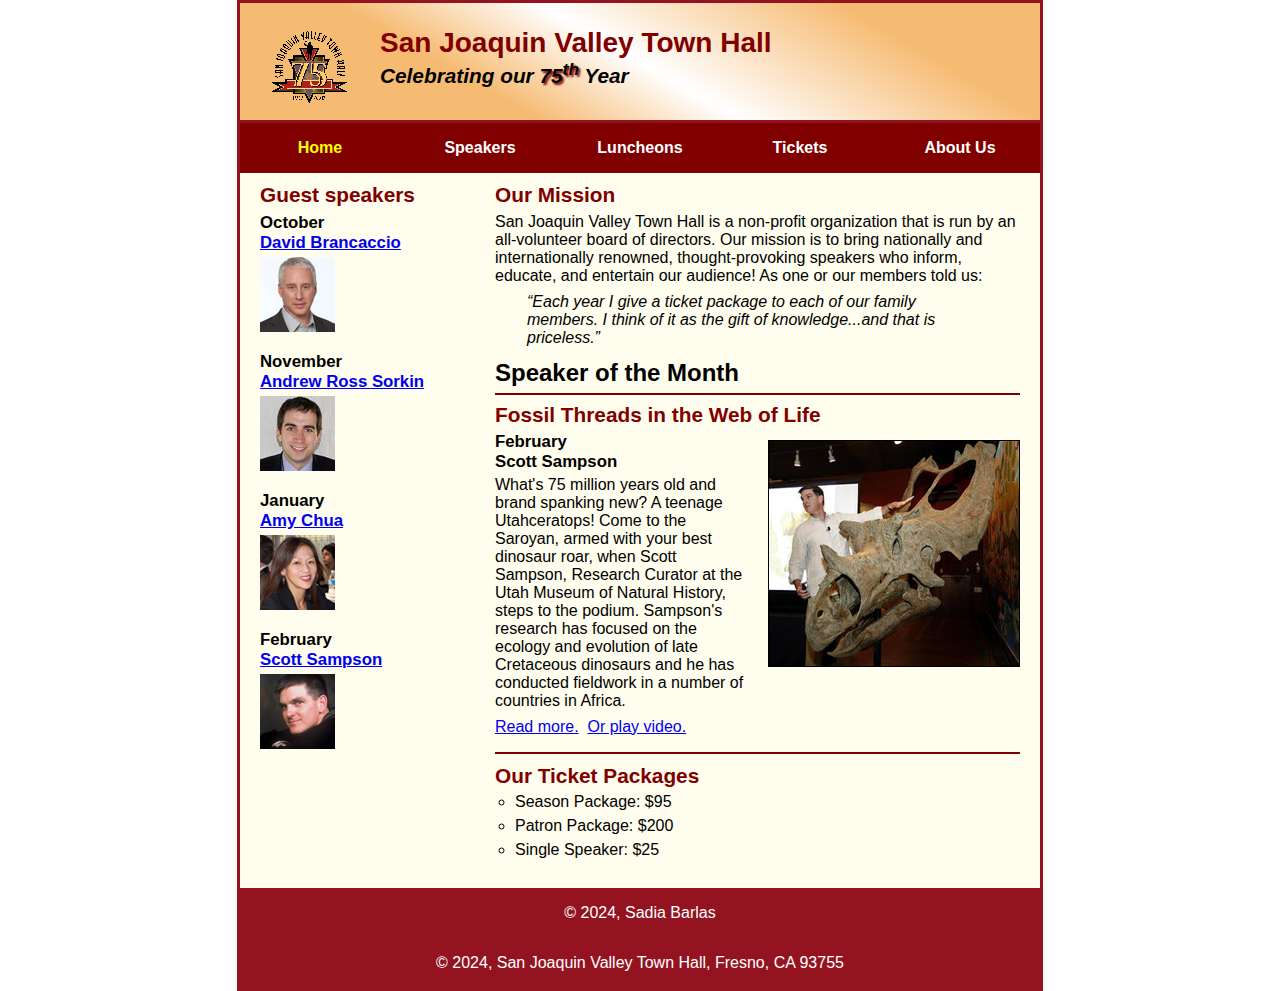
<file: index.html>
<!DOCTYPE html>
<html lang="en">
  <head>
    <meta charset="utf-8" />
    <title>San Joaquin Valley Town Hall</title>
    <link rel="shortcut icon" href="images/favicon.ico" />
    <link rel="stylesheet" href="styles/main.css" />
  </head>

  <body>
    <header>
      <img src="images/town_hall_logo.gif" alt="Town Hall logo" height="80" />
      <h2>San Joaquin Valley Town Hall</h2>
      <h3>
        Celebrating our <span class="shadow">75<sup>th</sup></span> Year
      </h3>
    </header>
    <nav id="nav_menu">
      <ul>
        <li><a href="index.html" class="current">Home</a></li>
        <li><a href="speakers.html">Speakers</a></li>
        <li><a href="luncheons.html">Luncheons</a></li>
        <li><a href="tickets.html">Tickets</a></li>
        <li>
          <a href="aboutus.html">About Us</a>
          <ul>
            <li><a href="#">Our History</a></li>
            <li><a href="#">Board of Directors</a></li>
            <li><a href="#">Past Speakers</a></li>
            <li><a href="#">Contact Information</a></li>
          </ul>
        </li>
      </ul>
    </nav>
    <main>
      <section>
        <h2>Our Mission</h2>
        <p>
          San Joaquin Valley Town Hall is a non-profit organization that is run
          by an all-volunteer board of directors. Our mission is to bring
          nationally and internationally renowned, thought-provoking speakers
          who inform, educate, and entertain our audience! As one or our members
          told us:
        </p>
        <blockquote>
          &ldquo;Each year I give a ticket package to each of our family
          members. I think of it as the gift of knowledge...and that is
          priceless.&rdquo;
        </blockquote>
        <h1>Speaker of the Month</h1>
        <article>
          <h2>Fossil Threads in the Web of Life</h2>
          <img
            src="images/sampson_dinosaur.jpg"
            alt="Scott Sampson with dinosaur"
          />
          <h3>
            February<br />
            Scott Sampson
          </h3>
          <p>
            What's 75 million years old and brand spanking new? A teenage
            Utahceratops! Come to the Saroyan, armed with your best dinosaur
            roar, when Scott Sampson, Research Curator at the Utah Museum of
            Natural History, steps to the podium. Sampson's research has focused
            on the ecology and evolution of late Cretaceous dinosaurs and he has
            conducted fieldwork in a number of countries in Africa.
          </p>
          <p>
            <a href="speakers/sampson.html">Read more.</a>&nbsp;
            <a href="media/sampson.mp4" target="_blank">Or play video.</a>
          </p>
        </article>

        <h2>Our Ticket Packages</h2>
        <ul>
          <li>Season Package: $95</li>
          <li>Patron Package: $200</li>
          <li>Single Speaker: $25</li>
        </ul>
      </section>

      <aside>
        <h2>Guest speakers</h2>
        <h3>
          October<br /><a href="speakers/brancaccio.html">David Brancaccio</a>
        </h3>
        <img src="images/brancaccio75.jpg" alt="David Brancaccio photo" />
        <h3>
          November<br /><a href="speakers/sorkin.html">Andrew Ross Sorkin</a>
        </h3>
        <img src="images/sorkin75.jpg" alt="Andrew Ross Sorkin photo" />
        <h3>January<br /><a href="speakers/chua.html">Amy Chua</a></h3>
        <img src="images/chua75.jpg" alt="Amy Chua photo" />
        <h3>February<br /><a href="speakers/sampson.html">Scott Sampson</a></h3>
        <img src="images/sampson75.jpg" alt="Scott Sampson photo" />
      </aside>
    </main>
    <footer>
      <p>&copy; 2024, Sadia Barlas</p>
      <p>&copy; 2024, San Joaquin Valley Town Hall, Fresno, CA 93755</p>
    </footer>
  </body>
</html>
</file>
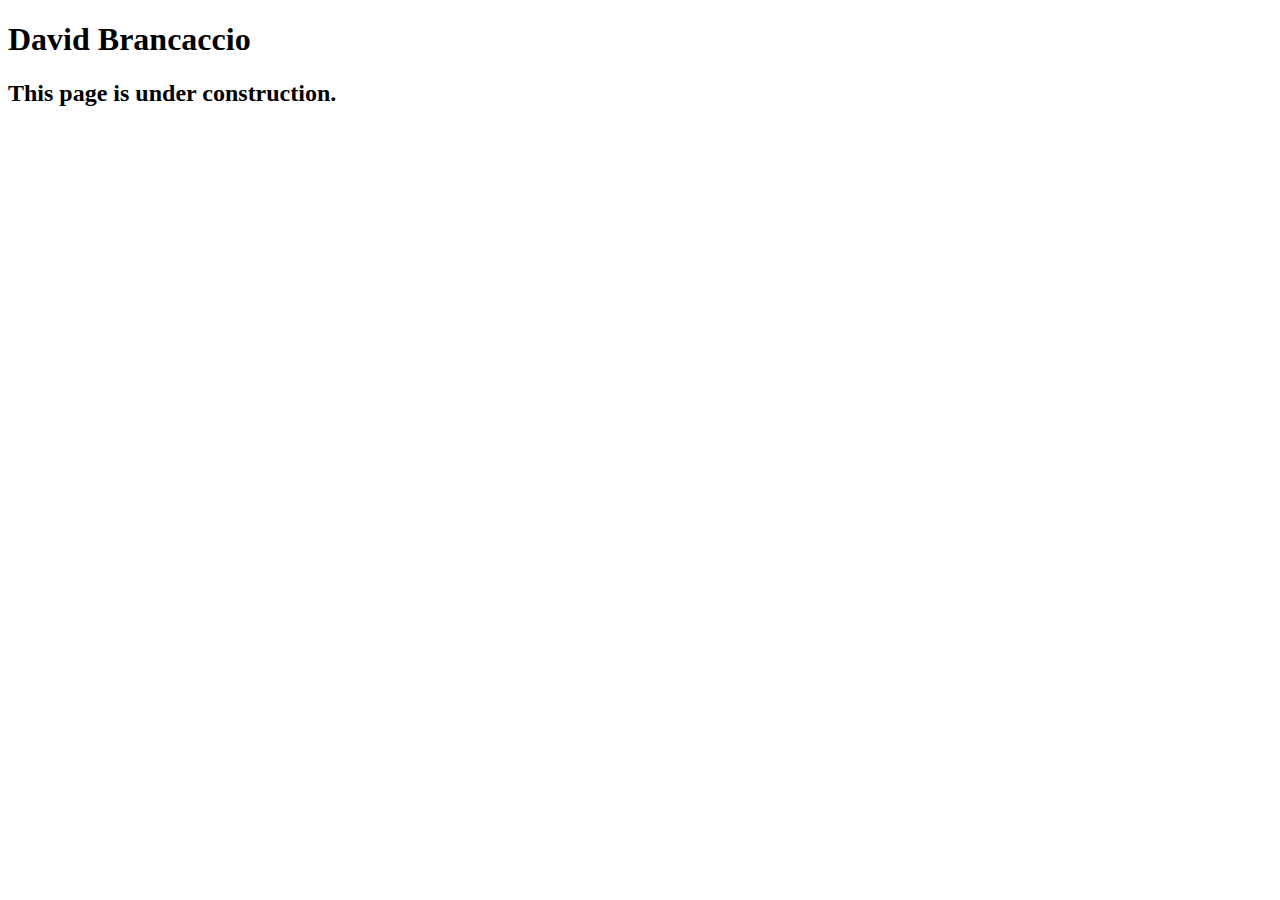
<file: speakers/brancaccio.html>
<!DOCTYPE html>
<html lang="en">

<head>
	<meta charset="utf-8">
	<title>San Joaquin Valley Town Hall</title>
	<link rel="shortcut icon" href="images/favicon.ico">
</head>

<body>
    <main>
	    <h1>David Brancaccio</h1>
	    <h2>This page is under construction.</h2>	        
    </main>
</body>

</html>
</file>
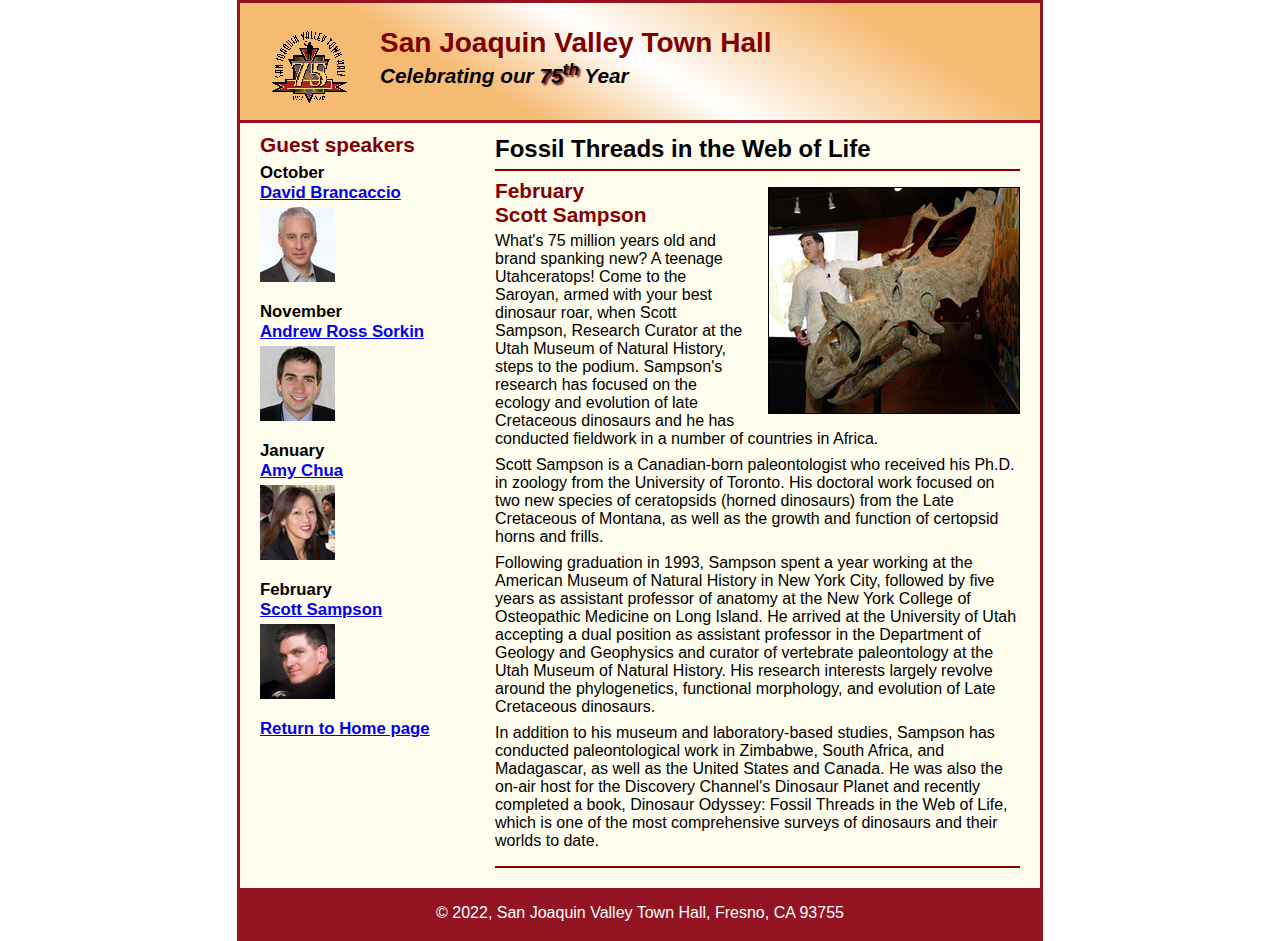
<file: speakers/c6_sampson.html>
<!DOCTYPE html>
<html lang="en">

<head>
	<meta charset="utf-8">
	<title>San Joaquin Valley Town Hall</title>
	<link rel="shortcut icon" href="../images/favicon.ico">
	<link rel="stylesheet" href="../styles/c6_speaker.css">
</head>

<body>
	<header>
		<img src="../images/town_hall_logo.gif" alt="Town Hall logo" height="80">
		<h2>San Joaquin Valley Town Hall</h2>
		<h3>Celebrating our <span class="shadow">75<sup>th</sup></span> Year</h3>
	</header>
	<main>
		<section>
			<h1>Fossil Threads in the Web of Life</h1>
			<article>
				<img src="../images/sampson_dinosaur.jpg" alt="Scott Sampson with dinosaur">
				<h2>February<br>Scott Sampson</h2>
				<p>What's 75 million years old and brand spanking new? A teenage Utahceratops! Come to the 
				   Saroyan, armed with your best dinosaur roar, when Scott Sampson, Research Curator at the 
				   Utah Museum of Natural History, steps to the podium. Sampson's research has focused on the 
				   ecology and evolution of late Cretaceous dinosaurs and he has conducted fieldwork in a number 
				   of countries in Africa.</p>
				<p>Scott Sampson is a Canadian-born paleontologist who received his Ph.D. in zoology from the 
				   University of Toronto. His doctoral work focused on two new species of ceratopsids (horned 
				   dinosaurs) from the Late Cretaceous of Montana, as well as the growth and function of certopsid 
				   horns and frills.</p>
				<p>Following graduation in 1993, Sampson spent a year working at the American Museum of Natural 
				   History in New York City, followed by five years as assistant professor of anatomy at the New 
				   York College of Osteopathic Medicine on Long Island. He arrived at the University of Utah 
				   accepting a dual position as assistant professor in the Department of Geology and Geophysics 
				   and curator of vertebrate paleontology at the Utah Museum of Natural History. His research 
				   interests largely revolve around the phylogenetics, functional morphology, and evolution of 
				   Late Cretaceous dinosaurs.</p>
				<p>In addition to his museum and laboratory-based studies, Sampson has conducted paleontological 
				   work in Zimbabwe, South Africa, and Madagascar, as well as the United States and Canada. He was 
				   also the on-air host for the Discovery Channel's Dinosaur Planet and recently completed a book, 
				   Dinosaur Odyssey: Fossil Threads in the Web of Life, which is one of the most 
				   comprehensive surveys of dinosaurs and their worlds to date.</p>
			</article>
		</section>
		
		<aside>
			<h2>Guest speakers</h2>
			<h3>October<br><a href="../speakers/brancaccio.html">David Brancaccio</a></h3>
			<img src="../images/brancaccio75.jpg" alt="David Brancaccio photo">
			<h3>November<br><a href="../speakers/sorkin.html">Andrew Ross Sorkin</a></h3>
			<img src="../images/sorkin75.jpg" alt="Andrew Ross Sorkin photo">
			<h3>January<br><a href="../speakers/chua.html">Amy Chua</a></h3>
			<img src="../images/chua75.jpg" alt="Amy Chua photo">
			<h3>February<br><a href="../speakers/c6_sampson.html">Scott Sampson</a></h3>
			<img src="../images/sampson75.jpg" alt="Scott Sampson photo">
			<h3><a href="../c6_index.html">Return to Home page</a></h3>
		</aside>
	</main>
	<footer>
		<p>&copy; 2022, San Joaquin Valley Town Hall, Fresno, CA 93755</p>
	</footer>
</body>
</html>
</file>
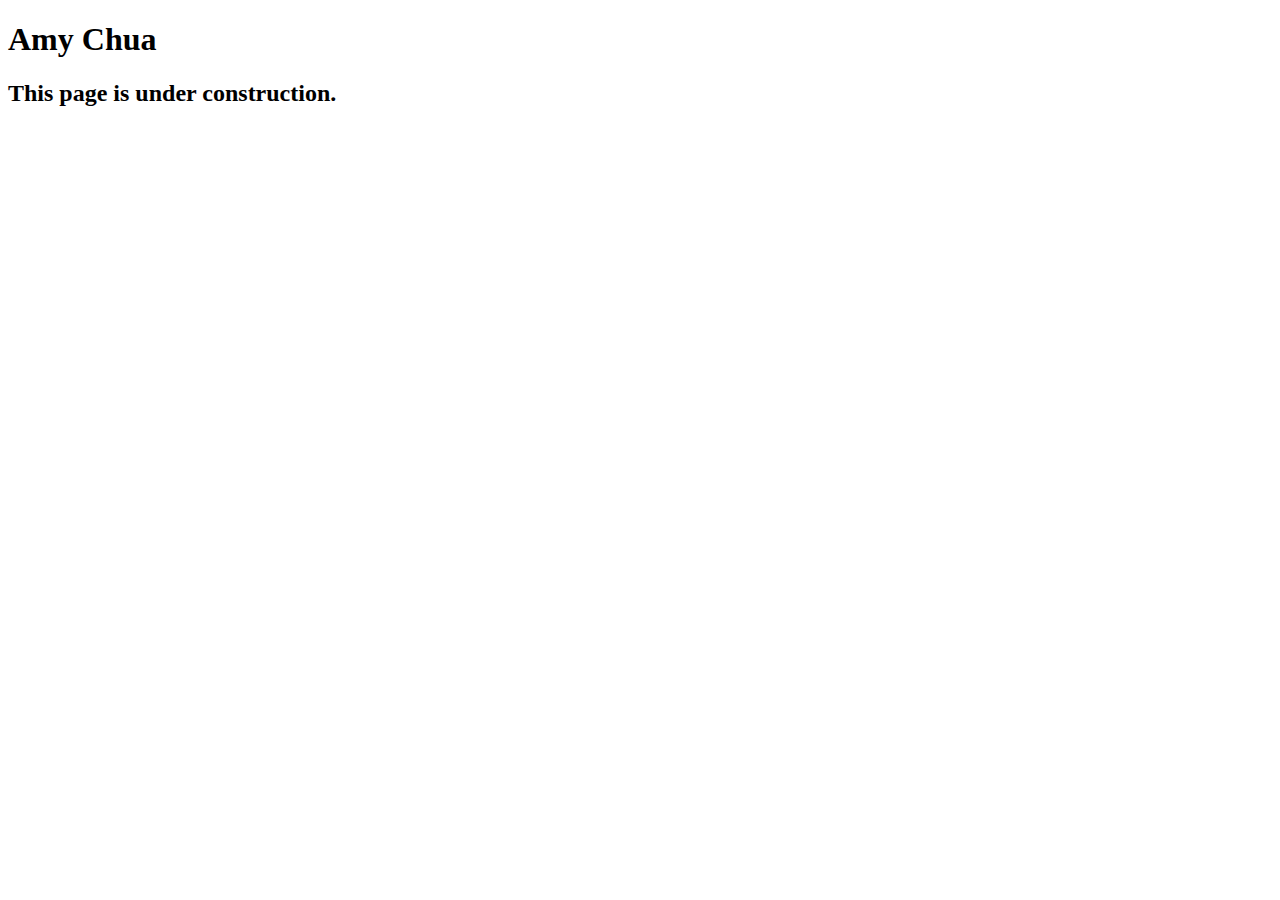
<file: speakers/chua.html>
<!DOCTYPE html>
<html lang="en">

<head>
	<meta charset="utf-8">
	<title>San Joaquin Valley Town Hall</title>
	<link rel="shortcut icon" href="images/favicon.ico">
</head>

<body>
	<main>
		<h1>Amy Chua</h1>
		<h2>This page is under construction.</h2>
	</main>
</body>

</html>
</file>
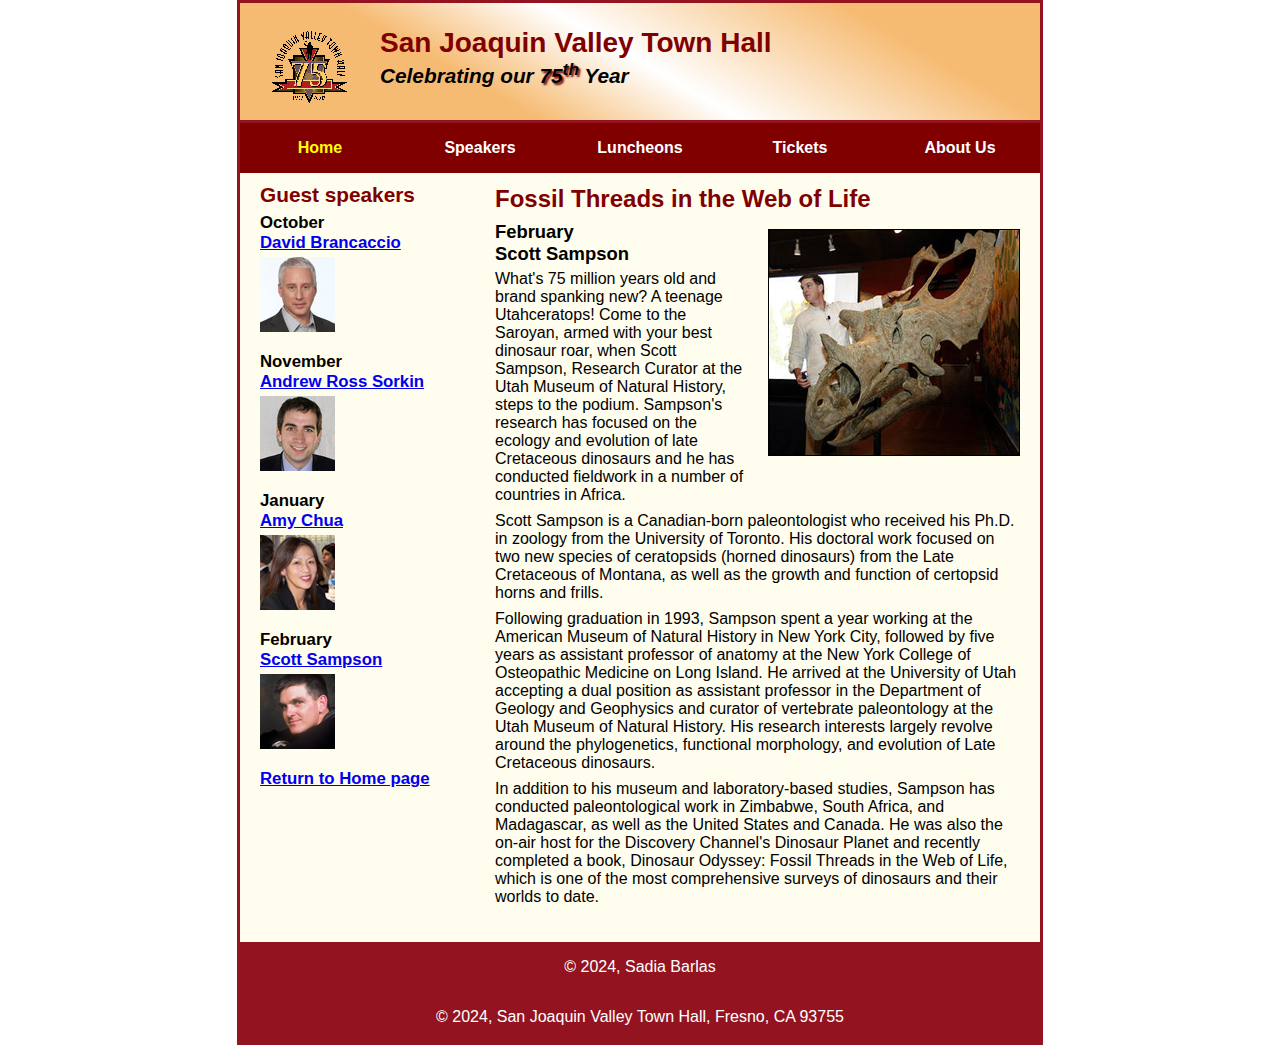
<file: speakers/sampson.html>
<!DOCTYPE html>
<html lang="en">
  <head>
    <meta charset="utf-8" />
    <title>San Joaquin Valley Town Hall</title>
    <link rel="shortcut icon" href="../images/favicon.ico" />
    <link rel="stylesheet" href="../styles/speaker.css" />
  </head>

  <body>
    <header>
      <img
        src="../images/town_hall_logo.gif"
        alt="Town Hall logo"
        height="80"
      />
      <h2>San Joaquin Valley Town Hall</h2>
      <h3>
        Celebrating our <span class="shadow">75<sup>th</sup></span> Year
      </h3>
    </header>
    <nav id="nav_menu">
      <ul>
        <li><a href="../index.html" class="current">Home</a></li>
        <li><a href="speakers.html">Speakers</a></li>
        <li><a href="luncheons.html">Luncheons</a></li>
        <li><a href="tickets.html">Tickets</a></li>
        <li>
          <a href="aboutus.html">About Us</a>
          <ul>
            <li><a href="#">Our History</a></li>
            <li><a href="#">Board of Directors</a></li>
            <li><a href="#">Past Speakers</a></li>
            <li><a href="#">Contact Information</a></li>
          </ul>
        </li>
      </ul>
    </nav>
    <main>
      <section>
        <h1>Fossil Threads in the Web of Life</h1>
        <article>
          <img
            src="../images/sampson_dinosaur.jpg"
            alt="Scott Sampson with dinosaur"
          />
          <h2>February<br />Scott Sampson</h2>
          <p>
            What's 75 million years old and brand spanking new? A teenage
            Utahceratops! Come to the Saroyan, armed with your best dinosaur
            roar, when Scott Sampson, Research Curator at the Utah Museum of
            Natural History, steps to the podium. Sampson's research has focused
            on the ecology and evolution of late Cretaceous dinosaurs and he has
            conducted fieldwork in a number of countries in Africa.
          </p>
          <p>
            Scott Sampson is a Canadian-born paleontologist who received his
            Ph.D. in zoology from the University of Toronto. His doctoral work
            focused on two new species of ceratopsids (horned dinosaurs) from
            the Late Cretaceous of Montana, as well as the growth and function
            of certopsid horns and frills.
          </p>
          <p>
            Following graduation in 1993, Sampson spent a year working at the
            American Museum of Natural History in New York City, followed by
            five years as assistant professor of anatomy at the New York College
            of Osteopathic Medicine on Long Island. He arrived at the University
            of Utah accepting a dual position as assistant professor in the
            Department of Geology and Geophysics and curator of vertebrate
            paleontology at the Utah Museum of Natural History. His research
            interests largely revolve around the phylogenetics, functional
            morphology, and evolution of Late Cretaceous dinosaurs.
          </p>
          <p>
            In addition to his museum and laboratory-based studies, Sampson has
            conducted paleontological work in Zimbabwe, South Africa, and
            Madagascar, as well as the United States and Canada. He was also the
            on-air host for the Discovery Channel's Dinosaur Planet and recently
            completed a book, Dinosaur Odyssey: Fossil Threads in the Web of
            Life, which is one of the most comprehensive surveys of dinosaurs
            and their worlds to date.
          </p>
        </article>
      </section>

      <aside>
        <h2>Guest speakers</h2>
        <h3>
          October<br /><a href="../speakers/brancaccio.html"
            >David Brancaccio</a
          >
        </h3>
        <img src="../images/brancaccio75.jpg" alt="David Brancaccio photo" />
        <h3>
          November<br /><a href="../speakers/sorkin.html">Andrew Ross Sorkin</a>
        </h3>
        <img src="../images/sorkin75.jpg" alt="Andrew Ross Sorkin photo" />
        <h3>January<br /><a href="../speakers/chua.html">Amy Chua</a></h3>
        <img src="../images/chua75.jpg" alt="Amy Chua photo" />
        <h3>
          February<br /><a href="../speakers/sampson.html">Scott Sampson</a>
        </h3>
        <img src="../images/sampson75.jpg" alt="Scott Sampson photo" />
        <h3><a href="../index.html">Return to Home page</a></h3>
      </aside>
    </main>
    <footer>
      <p>&copy; 2024, Sadia Barlas</p>
      <p>&copy; 2024, San Joaquin Valley Town Hall, Fresno, CA 93755</p>
    </footer>
  </body>
</html>
</file>
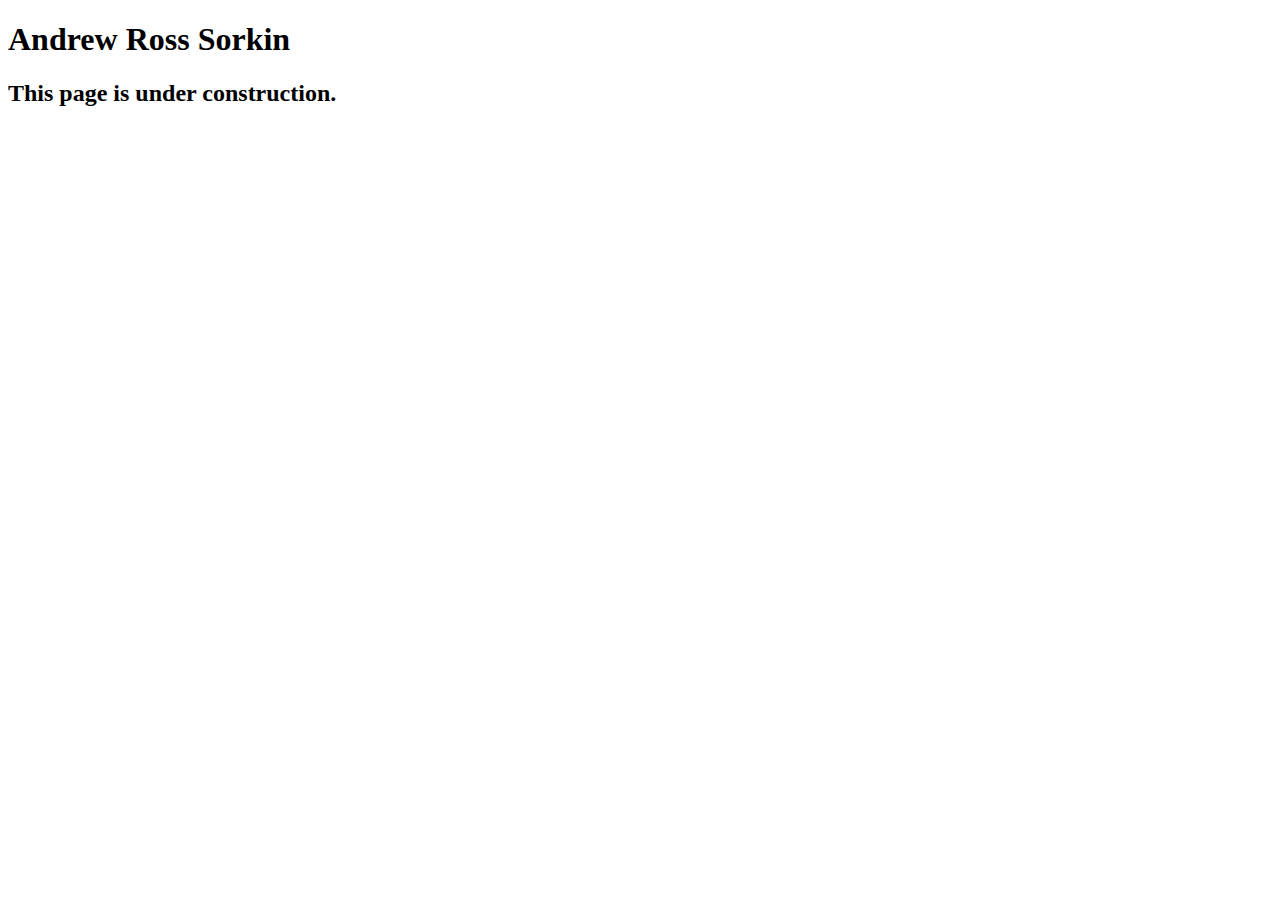
<file: speakers/sorkin.html>
<!DOCTYPE html>
<html lang="en">

<head>
	<meta charset="utf-8">
	<title>San Joaquin Valley Town Hall</title>
	<link rel="shortcut icon" href="images/favicon.ico">
</head>

<body>
	<main>
		<h1>Andrew Ross Sorkin</h1>
		<h2>This page is under construction.</h2>
	</main>
</body>

</html>
</file>
<file: styles/main.css>
/* the styles for the elements */
* {
	margin: 0;
	padding: 0;
}
html {
	background-color: white;
}
body {
	font-family: Arial, Helvetica, sans-serif;
    font-size: 100%;
    width: 800px;
    margin: 0 auto;
    border: 3px solid #931420;
    background-color: #fffded;
}
a:focus, a:hover {
	font-style: italic;
}
/* the styles for the header */
header {
	padding: 1.5em 0 2em 0;
	border-bottom: 3px solid #931420;
		background-image: -moz-linear-gradient(
	    30deg, #f6bb73 0%, #f6bb73 30%, white 50%, #f6bb73 80%, #f6bb73 100%);
	background-image: -webkit-linear-gradient(
	    30deg, #f6bb73 0%, #f6bb73 30%, white 50%, #f6bb73 80%, #f6bb73 100%);
	background-image: -o-linear-gradient(
	    30deg, #f6bb73 0%, #f6bb73 30%, white 50%, #f6bb73 80%, #f6bb73 100%);
	background-image: linear-gradient(
	    30deg, #f6bb73 0%, #f6bb73 30%, white 50%, #f6bb73 80%, #f6bb73 100%);
}
header h2 {
	font-size: 175%;
	color: #800000;
}
header h3 {
	font-size: 130%;
	font-style: italic;
}
header img {
	float: left;
	padding: 0 30px;
}
.shadow {
	text-shadow: 2px 2px 2px #800000;
}

/* the styles for the section */
section {
	width: 525px;
	float: right;
	padding: 0 20px 20px 20px;
}
section h1 {
	font-size: 150%;
	padding: .5em 0 .25em 0;
	margin: 0;
}
section h2 {
	color: #800000;
	font-size: 130%;
	padding: .5em 0 .25em 0;
}
section p {
	padding-bottom: .5em;
}
section blockquote {
	padding: 0 2em;
	font-style: italic;
}
section ul {
	padding: 0 0 .25em 1.25em;
	list-style-type: circle;
}
section li {
	padding-bottom: .35em;
}

/* the styles for the article */
article {
	padding: .5em 0;
	border-top: 2px solid #800000;
	border-bottom: 2px solid #800000;
}
article h2 {
	padding-top: 0;
}
article h3 {
	font-size: 105%;
	padding-bottom: .25em;
}
article img {
	float: right;
	margin: .5em 0 1em 1em;
	border: 1px solid black;
}

/* the styles for the aside */
aside {
	width: 215px;
	float: right;
	padding: 0 0 20px 20px;
}
aside h2 {
	color: #800000;
	font-size: 130%;
	padding: .5em 0 .25em 0;
}

aside h3 {
	font-size: 105%;
	padding-bottom: .25em;
}
aside img {
	padding-bottom: 1em;
}

/* the styles for the navigation menu */
#nav_menu ul {
	list-style-type: none;
	margin: 0;
	padding: 0;
	position: relative;
}
#nav_menu ul li {
	float: left;
}
#nav_menu ul li a {
	display: block;
	width: 160px;
	text-align: center;
	padding: 1em 0;
	text-decoration: none;
	background-color: #800000;
	color: white;
	font-weight: bold;
}
#nav_menu a.current {
	color: yellow;
}
#nav_menu ul ul {
	display: none;
	position: absolute;
	top: 100%;
}
#nav_menu ul ul li {
	float: none;
}
#nav_menu ul li:hover > ul {
	display: block;
}
#nav_menu > ul::after {
	content: "";
	clear: both;
	display: block;
}

/* the styles for the footer */
footer {
	background-color: #931420;
	clear: both;

}
footer p {
	text-align: center;
	color: white;
	padding: 1em 0;
}
</file>
<file: styles/c6_speaker.css>
/* the styles for the elements */
* {
	margin: 0;
	padding: 0;
}
html {
	background-color: white;
}
body {
	font-family: Arial, Helvetica, sans-serif;
    font-size: 100%;
    width: 800px;
    margin: 0 auto;
    border: 3px solid #931420;
    background-color: #fffded;
}
a:focus, a:hover {
	font-style: italic;
}
/* the styles for the header */
header {
	padding: 1.5em 0 2em 0;
	border-bottom: 3px solid #931420;
		background-image: -moz-linear-gradient(
	    30deg, #f6bb73 0%, #f6bb73 30%, white 50%, #f6bb73 80%, #f6bb73 100%);
	background-image: -webkit-linear-gradient(
	    30deg, #f6bb73 0%, #f6bb73 30%, white 50%, #f6bb73 80%, #f6bb73 100%);
	background-image: -o-linear-gradient(
	    30deg, #f6bb73 0%, #f6bb73 30%, white 50%, #f6bb73 80%, #f6bb73 100%);
	background-image: linear-gradient(
	    30deg, #f6bb73 0%, #f6bb73 30%, white 50%, #f6bb73 80%, #f6bb73 100%);
}
header h2 {
	font-size: 175%;
	color: #800000;
}
header h3 {
	font-size: 130%;
	font-style: italic;
}
header img {
	float: left;
	padding: 0 30px;
}
.shadow {
	text-shadow: 2px 2px 2px #800000;
}
/* the styles for the section */
section {
	width: 525px;
	float: right;
	padding: 0 20px 20px 20px;
}
section h1 {
	font-size: 150%;
	padding: .5em 0 .25em 0;
	margin: 0;
}
section h2 {
	color: #800000;
	font-size: 130%;
	padding: .5em 0 .25em 0;
}
section p {
	padding-bottom: .5em;
}
section blockquote {
	padding: 0 2em;
	font-style: italic;
}
section ul {
	padding: 0 0 .25em 1.25em;
}
section li {
	padding-bottom: .35em;
}

/* the styles for the article */
article {
	padding: .5em 0;
	border-top: 2px solid #800000;
	border-bottom: 2px solid #800000;
}
article h2 {
	padding-top: 0;
}
article h3 {
	font-size: 105%;
	padding-bottom: .25em;
}
article img {
	float: right;
	margin: .5em 0 1em 1em;
	border: 1px solid black;
}

/* the styles for the aside */
aside {
	width: 215px;
	float: right;
	padding: 0 0 20px 20px;
}
aside h2 {
	color: #800000;
	font-size: 130%;
	padding: .5em 0 .25em 0;
}
aside h3 {
	font-size: 105%;
	padding-bottom: .25em;
}
aside img {
	padding-bottom: 1em;
}

/* the styles for the footer */
footer {
	background-color: #931420;
	clear: both;

}
footer p {
	text-align: center;
	color: white;
	padding: 1em 0;
}
</file>
<file: styles/speaker.css>
/* the styles for the elements */
* {
	margin: 0;
	padding: 0;
}
html {
	background-color: white;
}
body {
	font-family: Arial, Helvetica, sans-serif;
    font-size: 100%;
    width: 800px;
    margin: 0 auto;
    border: 3px solid #931420;
    background-color: #fffded;
}
a:focus, a:hover {
	font-style: italic;
}
/* the styles for the header */
header {
	padding: 1.5em 0 2em 0;
	border-bottom: 3px solid #931420;
		background-image: -moz-linear-gradient(
	    30deg, #f6bb73 0%, #f6bb73 30%, white 50%, #f6bb73 80%, #f6bb73 100%);
	background-image: -webkit-linear-gradient(
	    30deg, #f6bb73 0%, #f6bb73 30%, white 50%, #f6bb73 80%, #f6bb73 100%);
	background-image: -o-linear-gradient(
	    30deg, #f6bb73 0%, #f6bb73 30%, white 50%, #f6bb73 80%, #f6bb73 100%);
	background-image: linear-gradient(
	    30deg, #f6bb73 0%, #f6bb73 30%, white 50%, #f6bb73 80%, #f6bb73 100%);
}
header h2 {
	font-size: 175%;
	color: #800000;
}
header h3 {
	font-size: 130%;
	font-style: italic;
}
header img {
	float: left;
	padding: 0 30px;
}
.shadow {
	text-shadow: 2px 2px 2px #800000;
}
/* the styles for the main content */
main {
	clear: left;
}
/* the styles for the navigation menu */
#nav_menu ul {
	list-style-type: none;
	margin: 0;
	padding: 0;
	position: relative;
}
#nav_menu ul li {
	float: left;
}
#nav_menu ul li a {
	display: block;
	width: 160px;
	text-align: center;
	padding: 1em 0;
	text-decoration: none;
	background-color: #800000;
	color: white;
	font-weight: bold;
}
#nav_menu a.current {
	color: yellow;
}
#nav_menu ul ul {
	display: none;
	position: absolute;
	top: 100%;
}
#nav_menu ul ul li {
	float: none;
}
#nav_menu ul li:hover > ul {
	display: block;
}
#nav_menu > ul::after {
	content: "";
	clear: both;
	display: block;
}


/* the styles for the section */
section {
	width: 525px;
	float: right;
	padding: 0 20px 20px 20px;
}
section h1 {
	color: #800000;
	font-size: 150%;
	padding-top: .5em;
	margin: 0;
}
section p {
	padding-bottom: .5em;
}
section blockquote {
	padding: 0 2em;
	font-style: italic;
}
section ul {
	padding: 0 0 .25em 1.25em;
}
section li {
	padding-bottom: .35em;
}

/* the styles for the article */
article {
	padding: .5em 0;
}
article h2 {
	font-size: 115%;
	padding: 0 0 .25em 0;
}
article img {
	float: right;
	margin: .5em 0 1em 1em;
	border: 1px solid black;
}

/* the styles for the aside */
aside {
	width: 215px;
	float: right;
	padding: 0 0 20px 20px;
}
aside h2 {
	color: #800000;
	font-size: 130%;
	padding: .5em 0 .25em 0;
}

aside h3 {
	font-size: 105%;
	padding-bottom: .25em;
}
aside img {
	padding-bottom: 1em;
}

/* the styles for the footer */
footer {
	background-color: #931420;
	clear: both;

}
footer p {
	text-align: center;
	color: white;
	padding: 1em 0;
}
</file>
